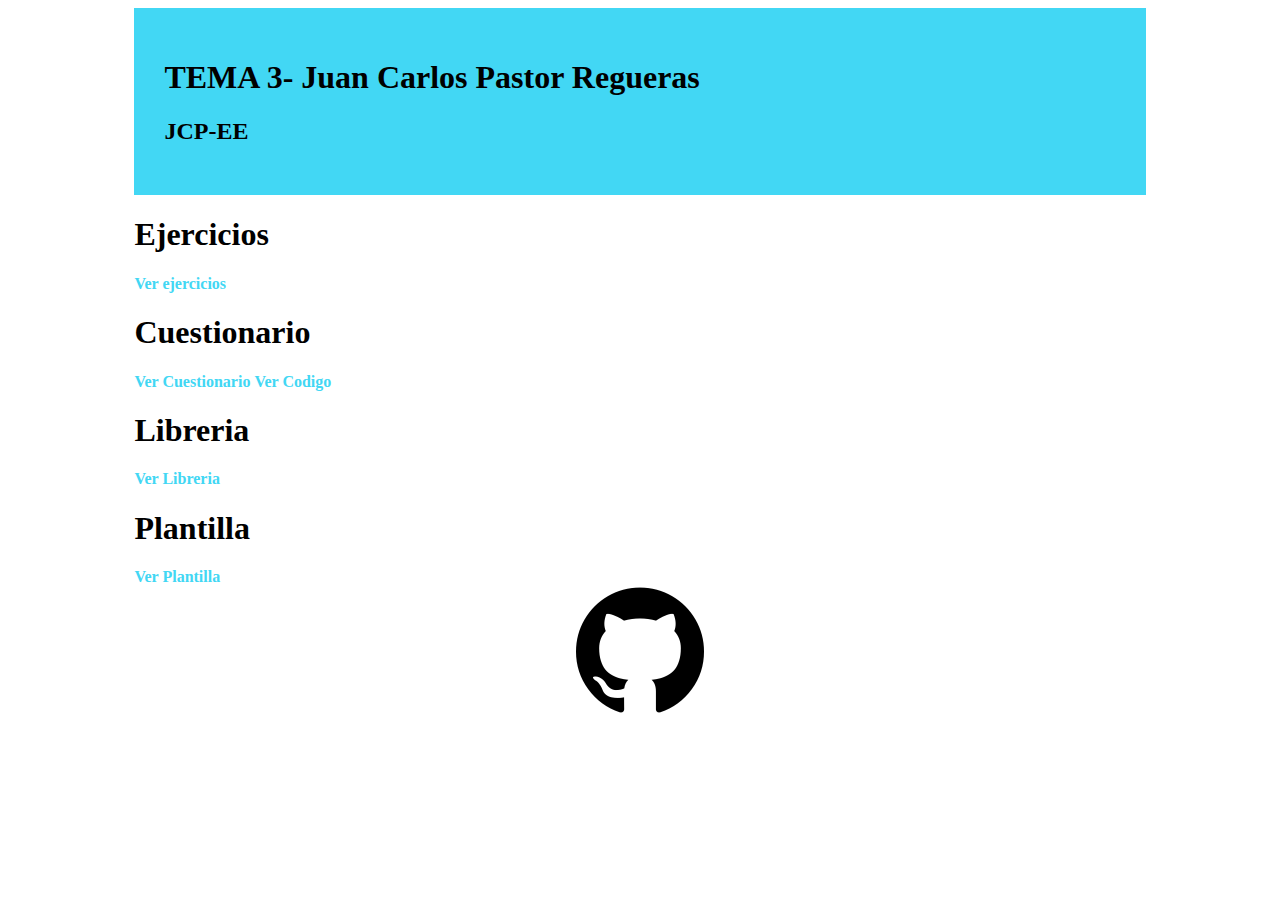
<file: index.html>
<!DOCTYPE html>
<html lang="en">
<head>
  <meta charset="UTF-8">
  <meta name="viewport" content="width=device-width, initial-scale=1.0">
  <meta http-equiv="X-UA-Compatible" content="ie=edge">
  <link rel="stylesheet" type="text/css" href="css/estilos.css">
  <title>Tema 3</title>
</head>
<body>
<div id="container">
  <header> 
	<h1>TEMA 3- Juan Carlos Pastor Regueras</h1>
	<h2>JCP-EE</h2>
  </header>
  
  
	<article>
		<h1>Ejercicios</h1>
		<a href="Ejercicios/indexTema3.html">Ver ejercicios</a>
	
	</article>
	
	<article>
		<h1>Cuestionario</h1>
		<a href="Ejercicios/Cuestionario.php">Ver Cuestionario</a>
		<a href="Ejercicios/mostrarCodigo.php?ruta=Cuestionario.php">Ver Codigo</a>
	</article>
	
	<article>
		<h1>Libreria</h1>
	
		<a href="Ejercicios/mostrarCodigo.php?ruta=LibreriaValidacionFormularios.php">Ver Libreria</a>
	</article>
	
	<article>
		<h1>Plantilla</h1>
		<a href="Ejercicios/mostrarCodigo.php?ruta=Plantilla.php">Ver Plantilla</a>
	</article>
	
	
	<footer>
	<a href="https://github.com/jucapar" target="_blank"><img src="Ejercicios/img/github.png" / ></a>
  </footer>


</body>
</html>
</file>
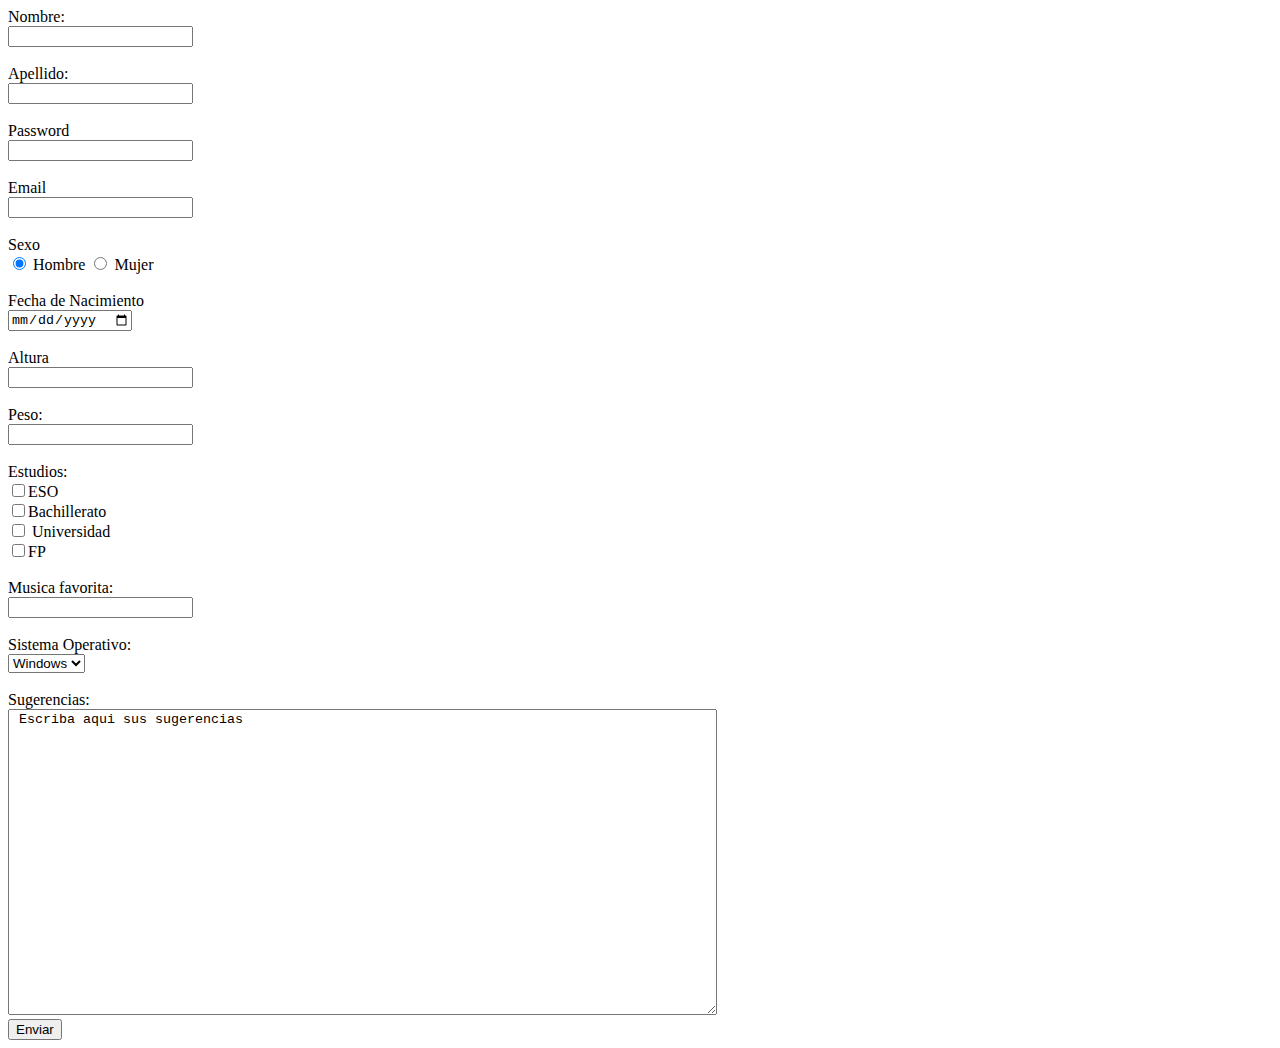
<file: Ejercicios/index20.html>
<!DOCTYPE html>
<html lang="en">
<head>
  <meta charset="UTF-8">
  <meta name="viewport" content="width=device-width, initial-scale=1.0">
  <meta http-equiv="X-UA-Compatible" content="ie=edge">
  <title>Document</title>
</head>
<body>
  <form action="Tratamiento.php" id="formulario1" method="post">
    <label for="nombre">Nombre:</label><br />
    <input type="text" name="nombre" value=""><br /><br />

    <label for="apellido">Apellido:</label><br />
    <input type="text" name="apellido" value=""><br /><br />

	<label for="password">Password</label><br />
	<input type="password" name="password"><br /><br />

	<label for="email">Email</label><br />
	<input type="email" name="email"><br /><br />

	 <label for="sexo">Sexo</label><br />
	 <input type="radio" name="sexo" value="Hombre" checked> Hombre
     <input type="radio" name="sexo" value="Mujer"> Mujer<br /><br />
	 
    <label for="fechaNac">Fecha de Nacimiento</label><br />
    <input type="date" name="fechaNac"><br /><br />

    <label for="altura">Altura</label><br />
    <input type="text" name="altura" value=""><br /><br />

    <label for="peso">Peso:</label><br />
    <input type="text" name="peso" value=""><br /><br />

	<label for="estudios">Estudios:</label><br />	
	<input type="checkbox" name="estudios[]" value="ESO">ESO<br />
	<input type="checkbox" name="estudios[]" value="Bachillerato">Bachillerato<br />
	<input type="checkbox" name="estudios[]" value="Universidad"> Universidad<br />
	<input type="checkbox" name="estudios[]" value="FP">FP<br /><br />
	
	<label for="musica">Musica favorita:</label><br />	
	<input list="musica" name="musica">
	<datalist id="musica">
    <option value="Rock">
    <option value="Pop">
    <option value="Rap">
    
	</datalist>
	<br /><br />
	<label for="sistemaOperativo">Sistema Operativo:</label><br />	
	<select  name="sistemaOperativo">
		<option value="Windows" selected="selected">Windows</option>
		<option value="Mac">Mac</option>
		<option value="Linux">Linux</option>
		<option value="Otro">Otro</option>
	</select>
	<br />	<br />	
	<label for="sugerencias">Sugerencias:</label><br />	
	 <textarea  cols="86" rows ="20" name="sugerencias" form="formulario1"> Escriba aqui sus sugerencias</textarea>
	 <br />	
    <input type="submit" name="enviar" value="Enviar">
	
	
  </form>

</body>
</html>
</file>
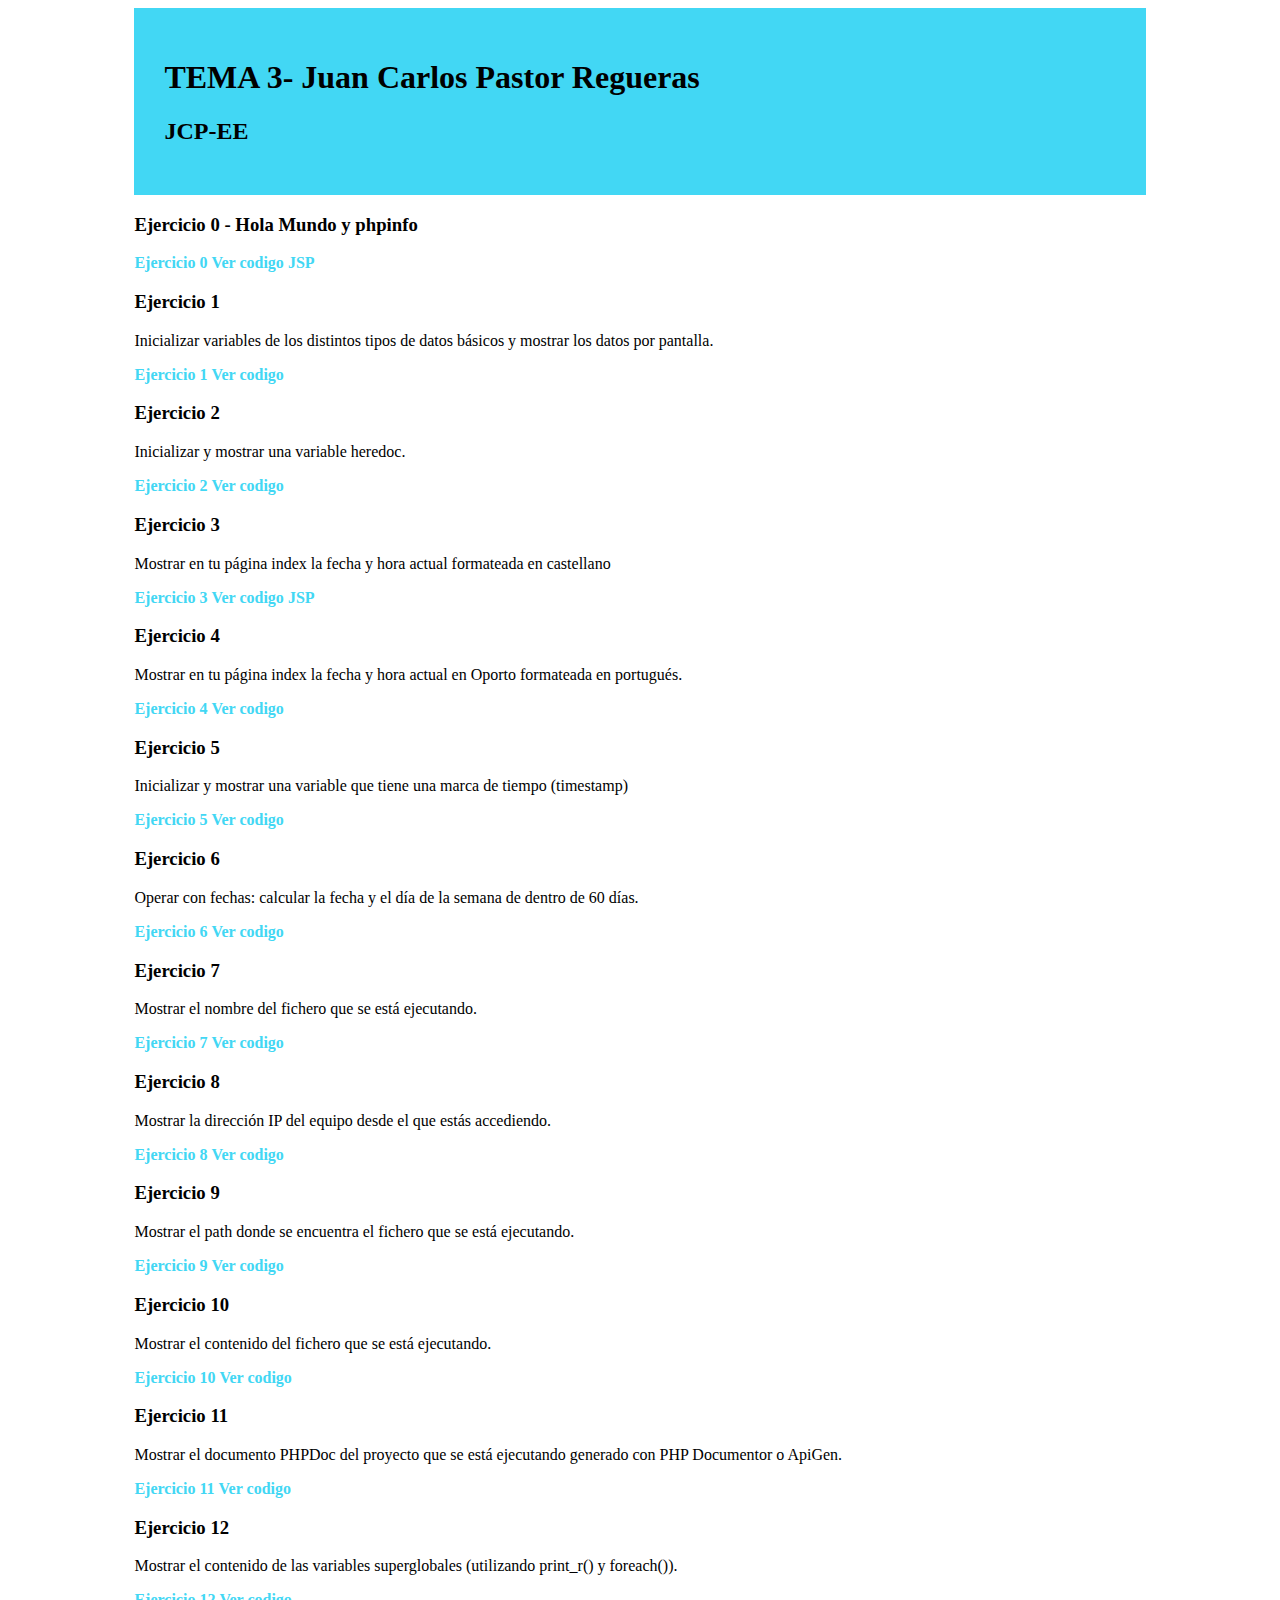
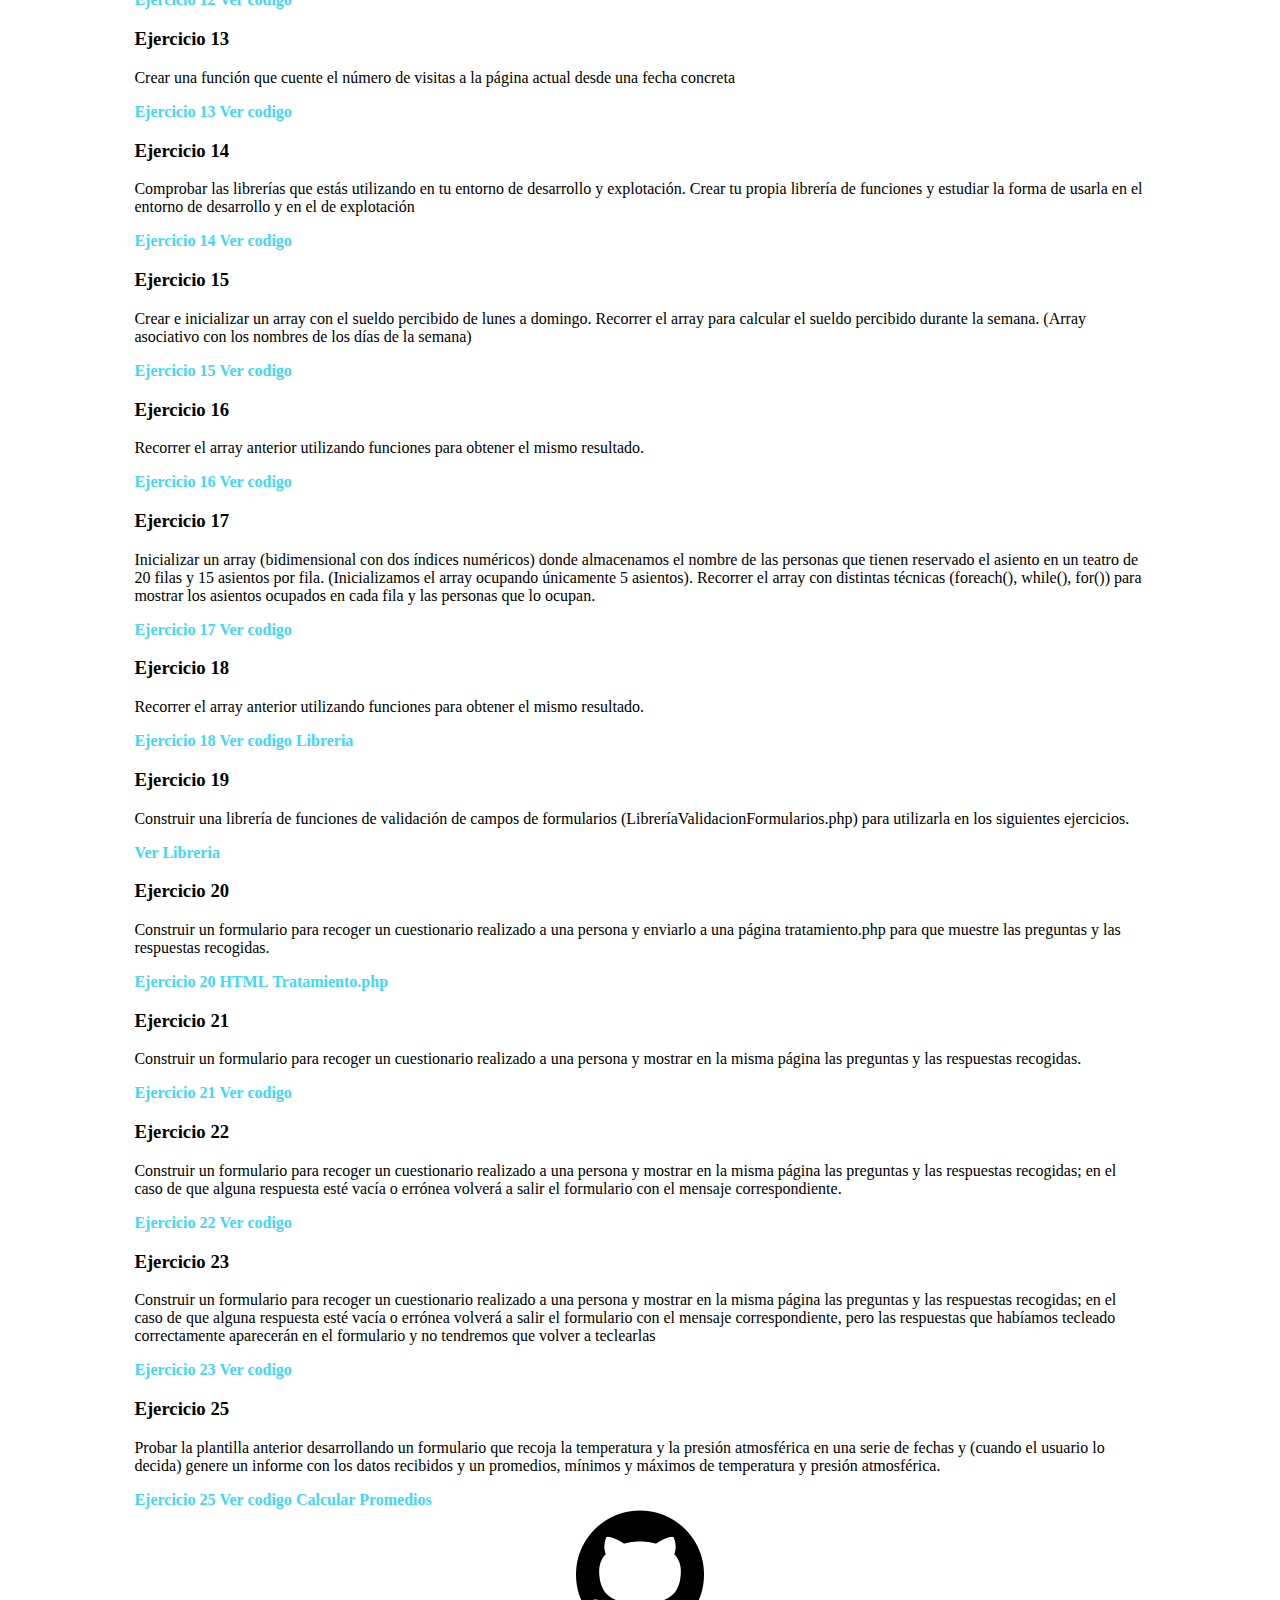
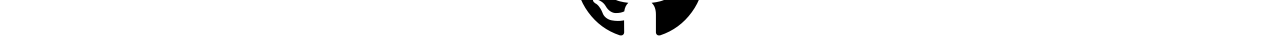
<file: Ejercicios/indexTema3.html>
<!DOCTYPE html>
<html lang="en">
<head>
  <meta charset="UTF-8">
  <meta name="viewport" content="width=device-width, initial-scale=1.0">
  <meta http-equiv="X-UA-Compatible" content="ie=edge">
  <link rel="stylesheet" type="text/css" href="../css/estilos.css">
  <title>Tema 3</title>
</head>
<body>
<div id="container">
  <header> 
	<h1>TEMA 3- Juan Carlos Pastor Regueras</h1>
	<h2>JCP-EE</h2>
  </header>
  
  
	<article>
		<h3>Ejercicio 0 - Hola Mundo y phpinfo</h3>
		<a href="Ejercicio0.php">Ejercicio 0</a>
		<a href="mostrarCodigo.php?ruta=Ejercicio0.php">Ver codigo</a>
		<a href="http://192.168.3.102:8080/Ejercicio1.jsp">JSP</a>
	</article>
	
	
	<article>
		<h3>Ejercicio 1</h3>
		<p>
			Inicializar variables de los distintos tipos de datos básicos y mostrar los datos por pantalla.
		</p>
		<a href="Ejercicio1.php">Ejercicio 1</a>
		<a href="mostrarCodigo.php?ruta=Ejercicio1.php">Ver codigo</a>
	</article>
	
	<article>
		<h3>Ejercicio 2</h3>
		<p>
			Inicializar y mostrar una variable heredoc.
		</p>
		<a href="Ejercicio2.php">Ejercicio 2</a>
		<a href="mostrarCodigo.php?ruta=Ejercicio2.php"">Ver codigo</a>
	</article>
	
	<article>
		<h3>Ejercicio 3</h3>
		<p>
			Mostrar en tu página index la fecha y hora actual formateada en castellano
		</p>
		<a href="Ejercicio3.php">Ejercicio 3</a>
		<a href="mostrarCodigo.php?ruta=Ejercicio3.php">Ver codigo</a>
		<a href="http://192.168.3.102:8080/Ejercicio3.jsp">JSP</a>
	</article>
	
	<article>
		<h3>Ejercicio 4</h3>
		<p>
			Mostrar en tu página index la fecha y hora actual en Oporto formateada en portugués.
		</p>
		<a href="Ejercicio4.php">Ejercicio 4</a>
		<a href="mostrarCodigo.php?ruta=Ejercicio4.php">Ver codigo</a>
	</article>

	
	<article>
		<h3>Ejercicio 5</h3>
		<p>
			Inicializar y mostrar una variable que tiene una marca de tiempo (timestamp)
		</p>
		<a href="Ejercicio5.php">Ejercicio 5</a>
		<a href="mostrarCodigo.php?ruta=Ejercicio5.php">Ver codigo</a>
	</article>
	
	<article>
		<h3>Ejercicio 6</h3>
		<p>
			Operar con fechas: calcular la fecha y el día de la semana de dentro de 60 días.
		</p>
		<a href="Ejercicio6.php">Ejercicio 6</a>
		<a href="mostrarCodigo.php?ruta=Ejercicio6.php">Ver codigo</a>
	</article>
	
	<article>
		<h3>Ejercicio 7</h3>
		<p>
			Mostrar el nombre del fichero que se está ejecutando.
		</p>
		<a href="Ejercicio7.php">Ejercicio 7</a>
		<a href="mostrarCodigo.php?ruta=Ejercicio7.php">Ver codigo</a>
	</article>
	
		<article>
		<h3>Ejercicio 8</h3>
		<p>
			Mostrar la dirección IP del equipo desde el que estás accediendo.
		</p>
		<a href="Ejercicio8.php">Ejercicio 8</a>
		<a href="mostrarCodigo.php?ruta=Ejercicio8.php">Ver codigo</a>
	</article>

	<article>
		<h3>Ejercicio 9</h3>
		<p>
			Mostrar el path donde se encuentra el fichero que se está ejecutando.
		</p>
		<a href="Ejercicio9.php">Ejercicio 9</a>
		<a href="mostrarCodigo.php?ruta=Ejercicio9.php">Ver codigo</a>
	</article>
	
	<article>
		<h3>Ejercicio 10</h3>
		<p>
			 Mostrar el contenido del fichero que se está ejecutando.
		</p>
		<a href="Ejercicio10.php">Ejercicio 10</a>
		<a href="mostrarCodigo.php?ruta=Ejercicio10.php">Ver codigo</a>
	</article>
	
	<article>
		<h3>Ejercicio 11</h3>
		<p>
			 Mostrar el documento PHPDoc del proyecto que se está ejecutando generado con PHP Documentor o ApiGen.
		</p>
		<a href="Ejercicio11.php">Ejercicio 11</a>
		<a href="mostrarCodigo.php?ruta=Ejercicio11.php">Ver codigo</a>
	</article>
	
	<article>
		<h3>Ejercicio 12</h3>
		<p>
			  Mostrar el contenido de las variables superglobales (utilizando print_r() y foreach()).
		</p>
		<a href="Ejercicio12.php">Ejercicio 12</a>
		<a href="mostrarCodigo.php?ruta=Ejercicio12.php">Ver codigo</a>
	</article>
	
	<article>
		<h3>Ejercicio 13</h3>
		<p>
			  Crear una función que cuente el número de visitas a la página actual desde una fecha concreta
		</p>
		<a href="Ejercicio13.php">Ejercicio 13</a>
		<a href="mostrarCodigo.php?ruta=Ejercicio13.php">Ver codigo</a>
	</article>
	
	
	<article>
		<h3>Ejercicio 14</h3>
		<p>
			 Comprobar las librerías que estás utilizando en tu entorno de desarrollo y explotación. Crear tu propia librería de
funciones y estudiar la forma de usarla en el entorno de desarrollo y en el de explotación
		</p>
		<a href="Ejercicio14.php">Ejercicio 14</a>
		<a href="mostrarCodigo.php?ruta=Ejercicio14.php">Ver codigo</a>
	</article>
	
	
	
	<article>
		<h3>Ejercicio 15</h3>
		<p>
			  Crear e inicializar un array con el sueldo percibido de lunes a domingo. Recorrer el array para calcular el sueldo
percibido durante la semana. (Array asociativo con los nombres de los días de la semana)
		</p>
		<a href="Ejercicio15.php">Ejercicio 15</a>
		<a href="mostrarCodigo.php?ruta=Ejercicio15.php">Ver codigo</a>
	</article>
	
	
	<article>
		<h3>Ejercicio 16</h3>
		<p>
			  Recorrer el array anterior utilizando funciones para obtener el mismo resultado.
		</p>
		<a href="Ejercicio16.php">Ejercicio 16</a>
		<a href="mostrarCodigo.php?ruta=Ejercicio16.php">Ver codigo</a>
	</article>
	
	<article>
		<h3>Ejercicio 17</h3>
		<p>
			  Inicializar un array (bidimensional con dos índices numéricos) donde almacenamos el nombre de las personas
que tienen reservado el asiento en un teatro de 20 filas y 15 asientos por fila. (Inicializamos el array ocupando
únicamente 5 asientos). Recorrer el array con distintas técnicas (foreach(), while(), for()) para mostrar los
asientos ocupados en cada fila y las personas que lo ocupan.
		</p>
		<a href="Ejercicio17.php">Ejercicio 17</a>
		<a href="mostrarCodigo.php?ruta=Ejercicio17.php">Ver codigo</a>
	</article>
	
	<article>
		<h3>Ejercicio 18</h3>
		<p>
			  Recorrer el array anterior utilizando funciones para obtener el mismo resultado.
		</p>
		<a href="Ejercicio18.php">Ejercicio 18</a>
		<a href="mostrarCodigo.php?ruta=Ejercicio18.php">Ver codigo</a>
		<a href="mostrarCodigo.php?ruta=MostrarArray.php">Libreria</a>
	</article>
	
	<article>
		<h3>Ejercicio 19</h3>
		<p>
			  
		Construir   una   librería   de   funciones   de   validación   de   campos   de   formularios
(LibreríaValidacionFormularios.php) para utilizarla en los siguientes ejercicios.
		</p>
		
		<a href="mostrarCodigo.php?ruta=LibreriaValidacionFormularios.php">Ver Libreria</a>
		
	</article>
	
	<article>
		<h3>Ejercicio 20</h3>
		<p>
			  
		Construir un formulario para recoger un cuestionario realizado a una persona y enviarlo a una página
		tratamiento.php para que muestre las preguntas y las respuestas recogidas.
		</p>
		<a href="index20.html">Ejercicio 20</a>
		<a href="mostrarCodigo.php?ruta=index20.html">HTML</a>
		<a href="mostrarCodigo.php?ruta=Tratamiento.php">Tratamiento.php</a>
		
	</article>
	
	<article>
		<h3>Ejercicio 21</h3>
		<p>
			  
		Construir un formulario para recoger un cuestionario realizado a una persona y mostrar en la misma página las
preguntas y las respuestas recogidas.
		</p>
		<a href="Ejercicio21.php">Ejercicio 21</a>
		<a href="mostrarCodigo.php?ruta=Ejercicio21.php">Ver codigo</a>
		
		
	</article>
	
	<article>
		<h3>Ejercicio 22</h3>
		<p>
			  
		Construir un formulario para recoger un cuestionario realizado a una persona y mostrar en la misma página las
preguntas y las respuestas recogidas; en el caso de que alguna respuesta esté vacía o errónea volverá a salir el
formulario con el mensaje correspondiente.
		</p>
		<a href="Ejercicio22.php">Ejercicio 22</a>
		<a href="mostrarCodigo.php?ruta=Ejercicio22.php">Ver codigo</a>
		
		
	</article>
	
	<article>
		<h3>Ejercicio 23</h3>
		<p>
			  
		Construir un formulario para recoger un cuestionario realizado a una persona y mostrar en la  misma página las
preguntas y las respuestas recogidas; en el caso de que alguna respuesta esté vacía o errónea volverá a salir el
formulario con el mensaje correspondiente, pero las respuestas que habíamos tecleado correctamente aparecerán
en el formulario y no tendremos que volver a teclearlas
		</p>
		<a href="Ejercicio23.php">Ejercicio 23</a>
		<a href="mostrarCodigo.php?ruta=Ejercicio23.php">Ver codigo</a>
		
		
	</article>
	
	
	
	<article>
		<h3>Ejercicio 25</h3>
		<p>
			   
Probar la plantilla anterior desarrollando un formulario que recoja la temperatura y la presión atmosférica en
una serie de fechas y (cuando el usuario lo decida) genere un informe con los datos recibidos y un promedios,
mínimos y máximos de temperatura y presión atmosférica.
		
		</p>
		<a href="Ejercicio25.php">Ejercicio 25</a>
		<a href="mostrarCodigo.php?ruta=Ejercicio25.php">Ver codigo</a>
		<a href="mostrarCodigo.php?ruta=CalcularPromedios.php">Calcular Promedios</a>
		
	</article>
	
	

	</div>
	 <footer>
		<a href="https://github.com/jucapar"  target="_blank"><img src="img/github.png" /></a>
	</footer>

</body>
</html>
</file>
<file: css/estilos.css>
#container{
	width: 80%;
	margin: 0 auto;
}
header{
	background-color:#42d7f4;
	padding: 30px;
	
}

main{
	margin-top: 50px;
}

a{
	text-decoration:none;
	font-weight: bold;
	color: #42d7f4;
}
footer{
	text-align:center;
}
</file>
